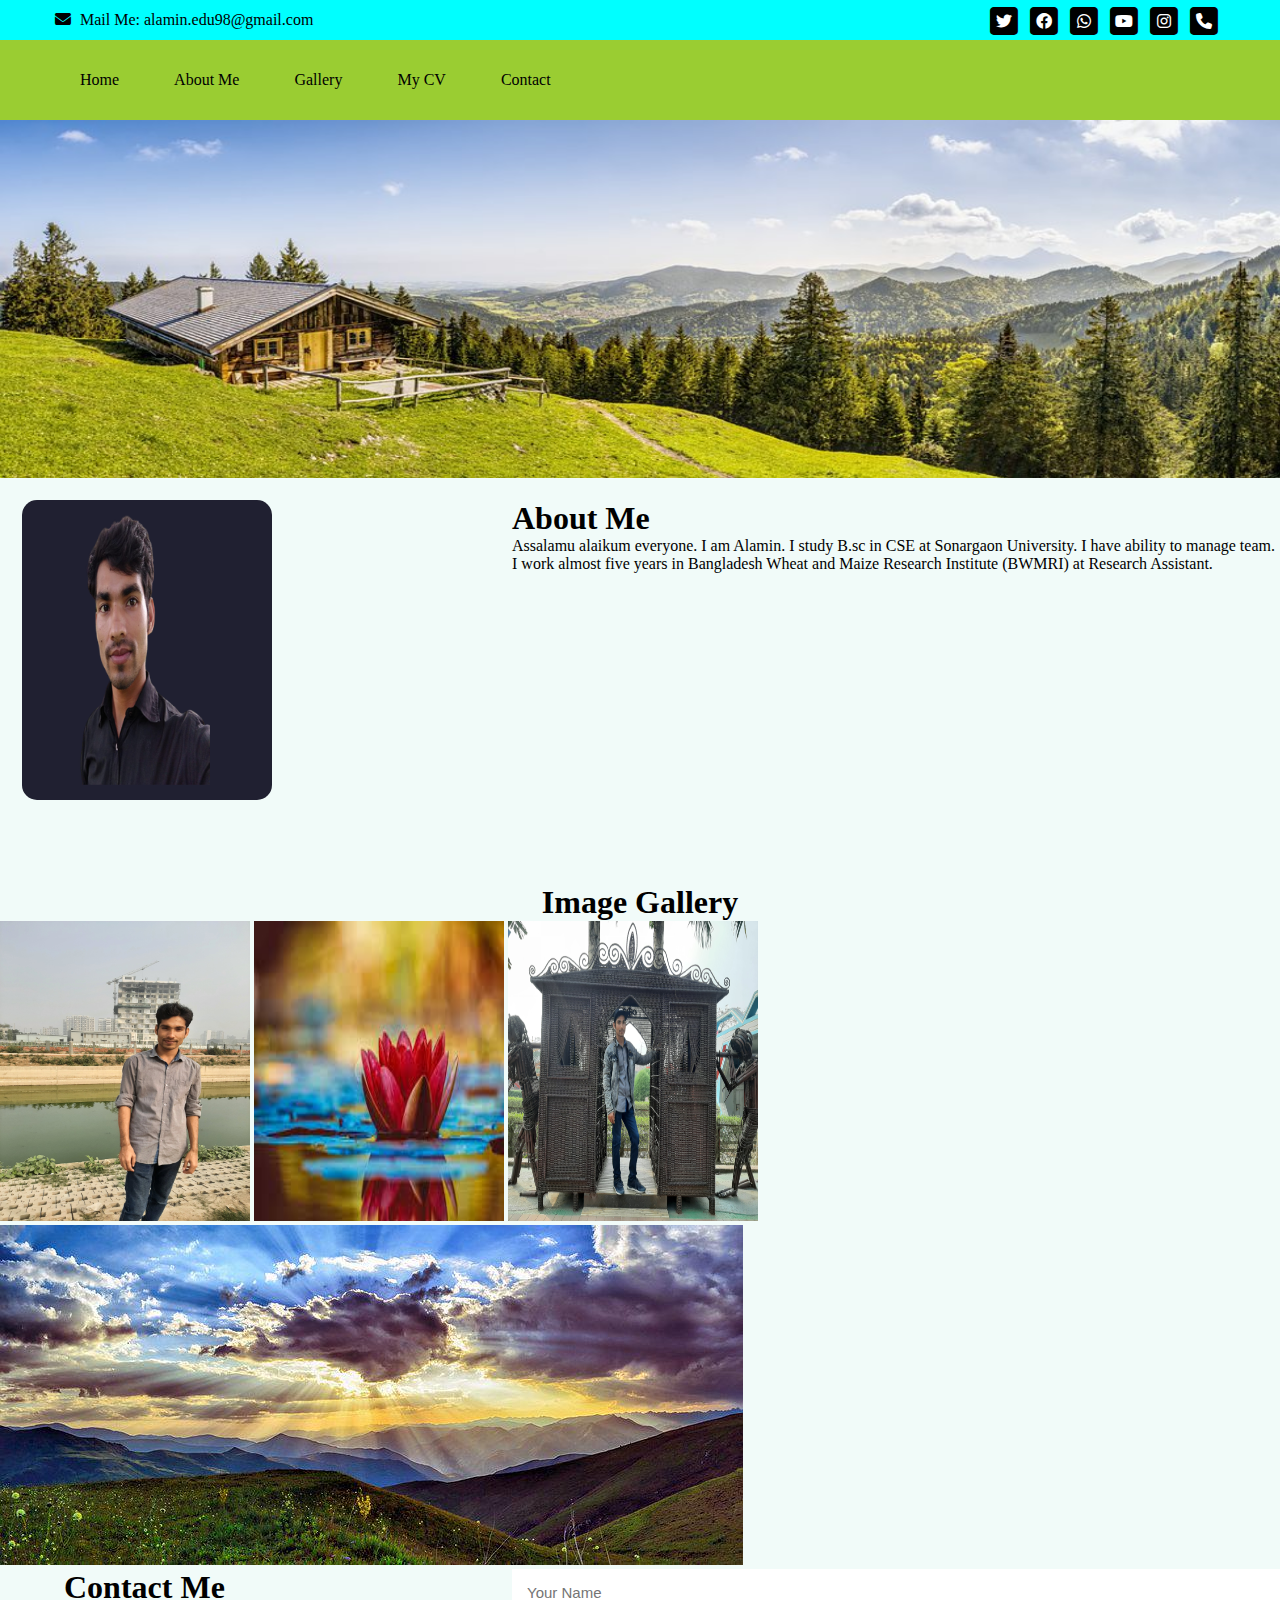
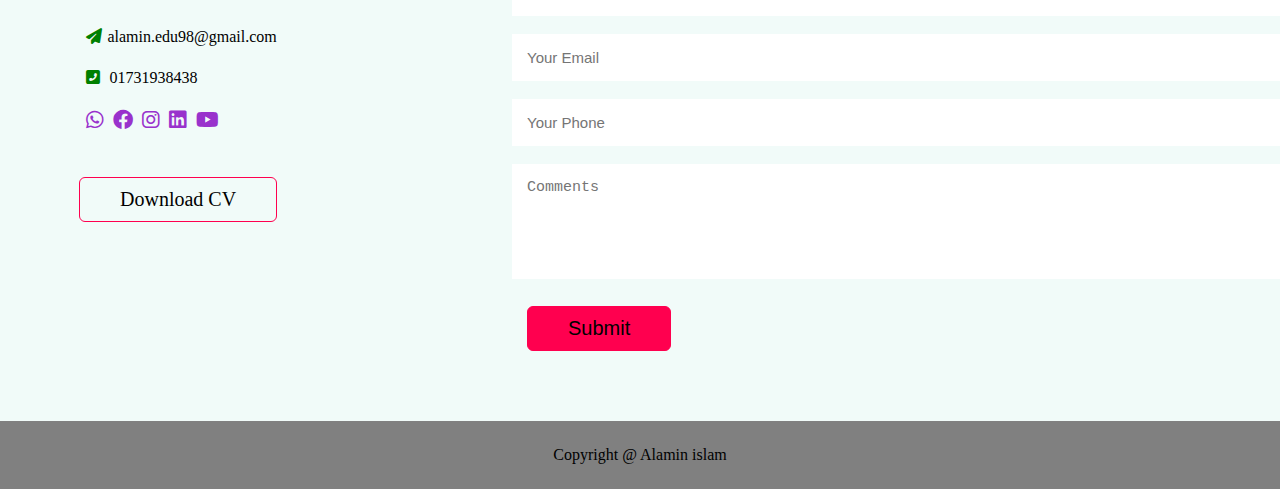
<file: index.html>
<!DOCTYPE html>
<html lang="en">

<head>
    <meta charset="UTF-8">
    <meta name="description" content="web site">
    <meta name="keywords" content="HTML, CSS, JavaScript">
    <meta name="author" content="Alamin islam">
    <meta name="viewport" content="width=device-width, initial-scale=1.0">
    <title>Alamin islam</title>
    <link rel="shortcut icon" href="images/logo.jpg" type="images/jpg">
    <link rel="stylesheet" href="css/all.css">
    <link rel="stylesheet" href="css/style.css">
</head>

<body>
    <div class="wrapper-full header-full">
        <div class="wrapper header">
            <p><i class="fa-solid fa-envelope"></i> <span style="margin-left: 5px"> Mail Me: alamin.edu98@gmail.com</span></p>



            <ul>
                <li>
                    <a href="https://twitter.com/i/flow/signup" target="_blank">
                        <span class="fa-stack fa-1x">
                            <i class="fas fa-square fa-stack-2x"></i>
                            <i class="fab fa-twitter fa-stack-1x fa-inverse"></i>
                        </span>
                    </a>
                </li>
                <li>
                    <a href="https://www.facebook.com" target="_blank">
                        <span class="fa-stack fa-1x">
                            <i class="fas fa-square fa-stack-2x"></i>
                            <i class="fab fa-facebook fa-stack-1x fa-inverse"></i>
                        </span>
                    </a>
                </li>
                <li>
                    <a href="https://web.whatsapp.com" target="_blank">
                        <span class="fa-stack fa-1x">
                            <i class="fas fa-square fa-stack-2x"></i>
                          <i class="fab fa-whatsapp fa-stack-1x fa-inverse"></i>
                        </span>
                    </a>
                </li>
                <li>
                    <a href="https://www.youtube.com/" target="_blank">
                        <span class="fa-stack fa-1x">
                            <i class="fas fa-square fa-stack-2x"></i>
                            <i class="fab fa-youtube fa-stack-1x fa-inverse"></i>
                        </span>
                    </a>
                </li>
                <li>
                    <a href="">
                        <span class="fa-stack fa-1x">
                            <i class="fas fa-square fa-stack-2x"></i>
                            <i class="fab fa-instagram fa-stack-1x fa-inverse"></i>
                        </span>
                    </a>
                </li>

                <li>
                    <a href="https://www.w3schools.com">
                        <span class="fa-stack fa-1x">
                            <i class="fas fa-square fa-stack-2x"></i>
                           <i class="fa-solid fa-phone fa-stack-1x fa-inverse"> </i>  


                        </span>
                    </a>
                </li>
            </ul>
        </div>
    </div>
    <div class="wrapper-full navbar-full">
        <div class="wrapper navbar">
            <ul>
                <li><a href="#wrapper navbar">Home</a></li>
                <li><a href="#about">About Me</a></li>
                <li><a href="#gallery">Gallery</a></li>
                <li><a href="#contact">My CV</a></li>
                <li><a href="#contact">Contact</a></li>
            </ul>

        </div>
    </div>
    <div class="wrapper-full banner-full">
    <div class="wrapper banner">
       <img src="images/8.jpg" alt="" height="358px" width="1497px">
    </div>

<!-- -----sdfgfgg--About start ------ -->


<div id="about">
    <div class="container">
        <div class="row">
            <div class="about-col-1">
                <img src="images/pic3.jpg" alt="Personal pic" width="250" height="300"> 
            </div>
            <div class="about-col-2">
                <h1>About Me</h1>
                <p>
                    Assalamu alaikum everyone. I am Alamin. I study B.sc in CSE at Sonargaon University. I have ability to manage team. I work almost five years in
                     Bangladesh Wheat and Maize Research Institute (BWMRI) at Research Assistant.

                </p>
            </div>
        </div>
    </div>
</div>

</body>
<!-- ----------------Gallery--------- -->
<div id="gallery">
    <h1 style="text-align: center">Image Gallery</h1>
    <img src="images/3.jpg"  width="250" height="300">
    <img src="images/1.jpg"  width="250" height="300">
    <img src="images/pic1.jpg"  width="250" height="300">
    <img src="images/7.jpg" class="m4" alt="img4">
</div>
    

<!-- --------Contact--------- -->
<div id="contact">
    <div class="container">
        <div class="row">
            <div class="contact-left">
                <h1 class="sub-title">Contact Me</h1>
               <p> <i class="fas fa-paper-plane"></i>alamin.edu98@gmail.com</p>
                <p><i class="fas fa-phone-square-alt"></i> 01731938438</p>
                <div class="social-icons">
                    <a href="https://web.whatsapp.com" target="_blank"><i class="fa-brands fa-whatsapp"></i></a>
                    <a href="https://www.facebook.com" target="_blank"><i class="fa-brands fa-facebook"></i></a>
                    <a href=""><i class="fa-brands fa-instagram" ></i></a>
                    <a href=""><i class="fa-brands fa-linkedin"></i></a>
                    <a href="https://www.youtube.com" target="_blank"><i class="fa-brands fa-youtube"></i></a>
                </div>
                <a href="images/cv.pdf" download class="btn">Download CV</a>
            </div>
            <div class="contact-right">
                <form name="submit-to-google-sheet">
                    <input type="text" name="Name" placeholder="Your Name" required><br><br>
                    <input type="Email" name="Email" placeholder="Your Email" required><br><br>
                    <input type="phone" name="Phone" placeholder="Your Phone"><br><br>
                    <textarea name="Message" rows="5" placeholder="Comments"></textarea><br><br>
                   <button type="submit" class="btn btn2">Submit</button>
                </form>
                <span id="msg"></span>
            </div>
        </div>
    </div>

    <div class="copyright">
        <p>Copyright @ Alamin islam </p>
    </div>
</div>
<script>
    const scriptURL = 'https://script.google.com/macros/s/AKfycbzNT3ZJ9wc6PAnYCfGSBEbfUvNOFR5zpDMXeDvLcRSp7BG_0ZRFBytzlSjMbuYp2es/exec'
    const form = document.forms['submit-to-google-sheet']
    const msg = document.getElementById("msg")
  
    form.addEventListener('submit', e => {
      e.preventDefault()
      fetch(scriptURL, { method: 'POST', body: new FormData(form)})
        .then(response => {
            msg.innerHTML = "Message sent successfully"
            setTimeout(function(){
            msg.innerHTML = ""
            },5000)
            form.reset()
        },)
        .catch(error => console.error('Error!', error.message))
    })
  </script>

</html>
</file>
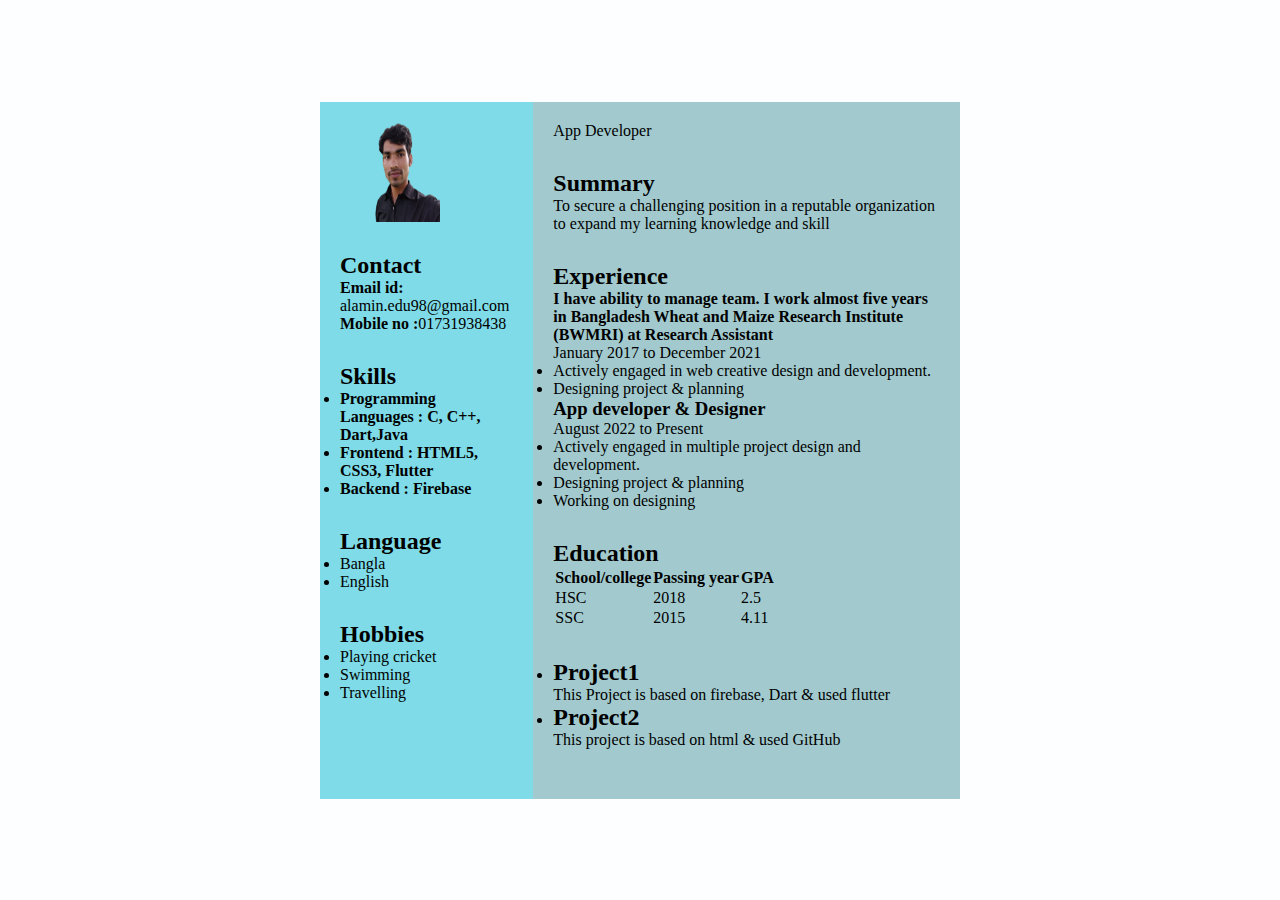
<file: cv/My CV.html>
<html lang="en">

<head>
<title> Alamin Islam CV</title>
	<meta charset="UTF-8">
	<meta http-equiv="X-UA-Compatible" content="IE=edge">
	<meta name="viewport"
		content="width=device-width, initial-scale=1.0">
	<link rel="stylesheet" href="CSS.css">
</head>

<body>
	<div class="full">
		<div class="left">
			<div class="image">
				<img src="alamin.png"
					
					style="width:100px;height:100px;">
			</div>
			<div class="Contact">
				<h2>Contact</h2>
				<p><b>Email id:</b> alamin.edu98@gmail.com</p>
				<p><b>Mobile no :</b>01731938438</p>
			</div>
			<div class="Skills">
				<h2>Skills</h2>
				<ul>
					<li><b>Programming Languages :
					C, C++, Dart,Java</b></li>
					<li><b>Frontend : HTML5, CSS3,
					Flutter</b></li>
					<li><b>Backend : Firebase</b></li>
				</ul>
			</div>
			<div class="Language">
				<h2>Language</h2>
				<ul>
				    <li>Bangla</li>
					<li>English</li>
					
				</ul>
			</div>
			<div class="Hobbies">
				<h2>Hobbies</h2>
				<ul>
					<li>Playing cricket</li>
					<li>Swimming</li>
					<li>Travelling</li>
				</ul>
			</div>
		</div>
		<div class="right">
			<div class="name">
				<h1></h1>
			</div>
			<div class="title">
				<p>App Developer</p>
			</div>
			<div class="Summary">
				<h2>Summary</h2>
				<p>To secure a challenging position in a
				reputable organization
					to expand my learning knowledge and skill
				</p>
			</div>
			<div class="Experience">
				<h2>Experience</h2>
				<h4>I have ability to manage team. I work almost five years in Bangladesh Wheat and Maize Research Institute (BWMRI) at Research Assistant</h3>
				<p>January 2017 to December 2021</p>
				<ul>
					<li>Actively engaged in web creative
					design and development.</li>
					<li>Designing project & planning</li>
				</ul>
				<h3>App developer & Designer</h3>
				<p>August 2022 to Present</p>
				<ul>
					<li>Actively engaged in multiple project				design and development.</li>
					<li>Designing project & planning</li>
					<li>Working on designing</li>
				</ul>
			</div>
			<div class="Education">
				<h2>Education</h2>
				<table>
					<tr>
						<th>School/college </th>
						<th>Passing year </th>
						<th>GPA</th>
					</tr>
					<tr>
						<td>HSC</td>
						<td>2018</td>
						<td>2.5</td>
					</tr>
					<tr>
						<td>SSC</td>
						<td>2015</td>
						<td>4.11</td>
					</tr>
				</table>
			</div>
			<div class="project">
				<ul>
					<li>
						<h2>Project1</h2>
						<p>This Project is based on firebase, Dart
						& used flutter</p>
					</li>
					<li>
						<h2>Project2</h2>
						<p>This project is based on html
						& used GitHub</p>
					</li>
				</ul>
			</div>
		</div>
	</div>
</body>

</html>
</file>
<file: css/style.css>
@charset "UTF-8";

* {
    margin: 0;
    padding: 0;
}
html{
    scroll-behavior: smooth;
}

img {
    border: 0;
}

ul,
ol {
    list-style-type: none;
}

a {
    text-decoration: none;
}

body {
   
}


.wrapper-full {
    width: 100%;
  

}

.wrapper {
    width: 1170px;

    margin: 0 auto;
}

.header-full {
    background-color: lightgreen;
    height: 40px;

}

.header-full {
    background-color: aqua;
}

.header {
    height: 40px;
    line-height: 40px;

}

.header p {
    float: left;
    padding-right: 671px;
}

.header ul {
    overflow: hidden;
}

.header ul li {
    float: left;
}

.header ul li a {
    color: black;
    display: block;
}

.header ul li a:hover {
    color: red;

}

/*navbar code start*/
.navbar-full {
    background-color: yellowgreen;
}

.navbar {
    height: 80px;
    line-height: 80px;
}

.navbar ul {
    overflow: hidden;
}

.navbar ul li {
    float: left;
    margin-right: 5px;
}

.navbar ul li a {
    color: black;
    display: block;
    padding: 0px 25px;
    text-transform: capitalize;
    transition: all linear 0.5s;
}

.navbar ul li a:hover {
    color: white;
    background-color: red;

}

.banner-full {
   

    background-repeat: no-repeat;
    background-color: rgba(15, 188, 150, 0.057);

}

.banner {
    height: 300px;
    padding: 0;
    margin: 0;
  

}

/*  -----------About---------------*/
#about{
    
    padding: 80px 0;
    color: black;

}
.row{
    display: flex;
    justify-content: space-between;
    flex-wrap: wrap;
}
.about-col-1{
    flex-basis: 35%;
 
}
.about-col-1 img{
    flex-basis: 100%;
    border-radius: 15px;
    margin-left: 5%;
}
.about-col-2{
    flex-basis: 60%;
    
    
}
/* ----------Gallery--------- */
.gallery{
    margin-top: 50px;
    margin-left: 20px;
    box-sizing: border-box;   
    height: auto;
    display: block;
    justify-content: space-between;
    align-items: center;
}
.gallery h1{
    margin-top: 40px;
    margin-left: 20px;
    margin-bottom: 60px;
}

/* ---------Contact---------- */
.contact-left{
    margin-bottom: 50px;
    flex-basis: 35%;
    margin-left: 5%;
}
.contact-right{
    margin-bottom: 50px;
    flex-basis: 60%;
}
.contact-left p{
    margin-top: 5%;
    margin-left: 5%;
}
.social-icons{
    margin-top: 5%;
    margin-left: 5%;
    margin-bottom: 10%;
}
.social-icons a{
    text-decoration: none;
    margin-right: 5px;
    font-size: 20px;
    color: darkorchid;
    display: inline-block;
    transition: transform 0.5s;
}
.social-icons a:hover{
    color: crimson;
   
}
.contact-left p i{
    color: green;
    margin-right: 5px;
}
.btn{
   font-size: 20px;
   display: block;
   margin: 40px auto;
   width: fit-content;
   border: 1px solid #ff004f;
   padding: 10px 40px;
   border-radius: 6px;
   text-decoration: none;
   color:black;
   transition: background 0.5s;
    margin-left: 15px;
    
}
.btn:hover{
    background: hsl(140, 93%, 47%);
}
.btn.btn2{
    display: inline-block;
    background-color: #ff004f;
   margin-top: 5px;
   cursor: pointer;
}
.contact-right{
    width: 100%;
}
form input, form textarea{
    width: 100%;
    border: 0;
    outline: none;
    background: white;
    padding: 15px;
    margin: 15px, 0;
    color: rgb(165, 24, 24);
    font-size: 15px;
}

/* -------------Fotter part---------- */
.copyright{
    width: 100%;
    text-align: center;
    padding: 25px 0;
    font-weight: 300;
    background-color: grey;
    margin-top: 20px;
}

#msg{
    color: #61b752;
    margin-top: -40px;
    display: block;
}
</file>
<file: cv/CSS.css>
/* Write CSS Here */
* {
	margin: 0;
	padding: 0;
	box-sizing: border-box;
}
body {
	background-color: rgb(253, 254, 255);
	display: flex;
	justify-content: center;
	align-items: center;
}
.full {
	width: 50%;
	max-width: 1000px;
	min-height: 100px;
	background-color: rgb(245, 239, 231);
	margin: 0px;
	display: grid;
	grid-template-columns: 2fr 4fr;
}
.left {
	position: initial;
	background-color: rgb(126, 219, 231);
	padding: 20px;

}
.right {
	position: initial;
	background-color: rgb(162, 202, 206);
	padding: 20px;

}
.image, .Contact, .Skills, .Language, .Hobbies, .title,
.Summary, .Experience, .Education, .project {
	margin-bottom: 30px;
}
.h2 {
	background-color: rgb(4, 96, 150);
}
</file>
